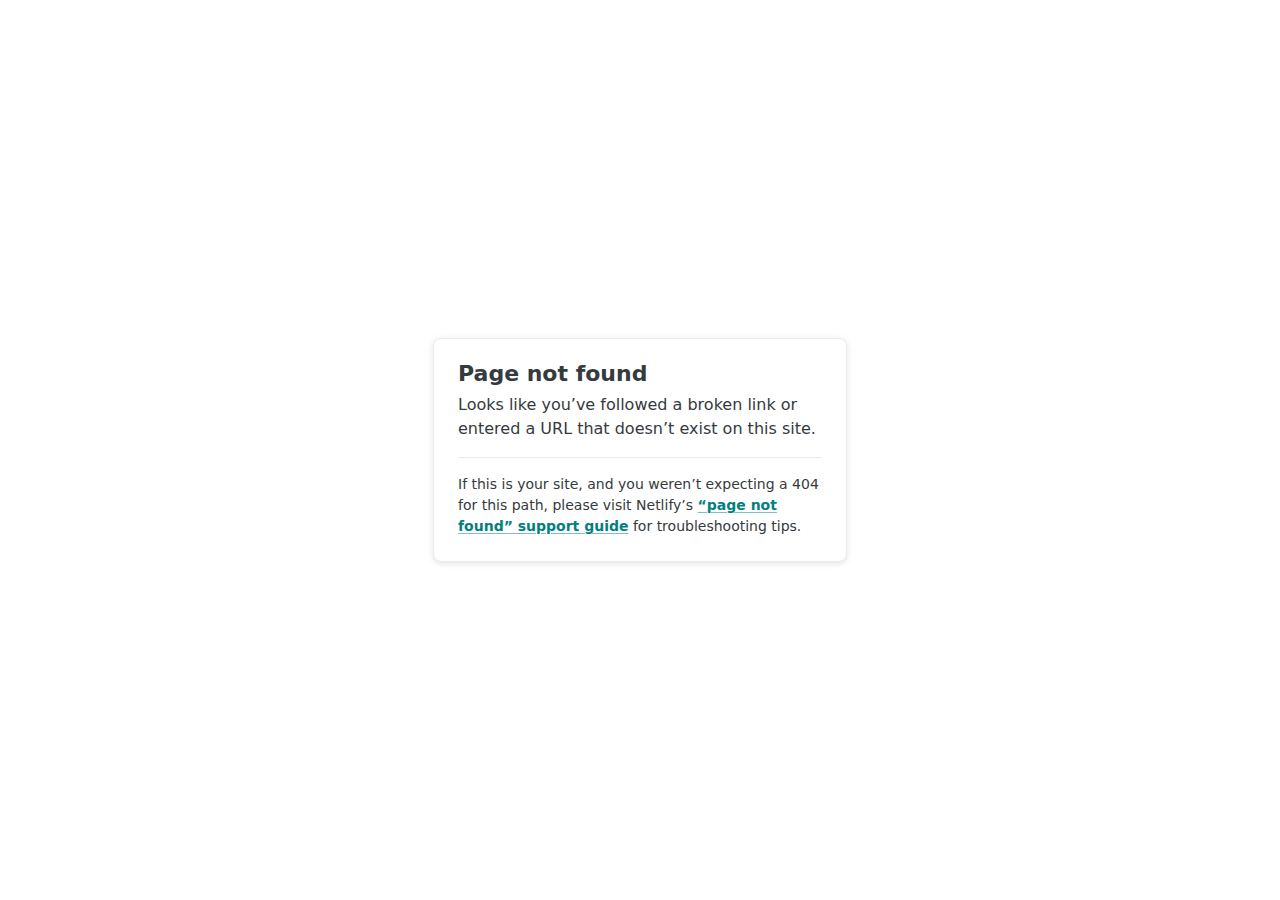
<file: case-studies/tulagram.html>
<!DOCTYPE html>
<html lang="en">
  <head>
    <meta charset="utf-8" />
    <meta name="viewport" content="width=device-width, initial-scale=1.0" />
    <title>Page not found</title>
    <style>
      :root {
        --colorRgbFacetsTeal600: 2 128 125;
        --colorTealAction: var(--colorRgbFacetsTeal600);
        --colorRgbFacetsNeutralLight200: 233 235 237;
        --colorHr: var(--colorRgbFacetsNeutralLight200);
        --colorRgbFacetsNeutralLight700: 53 58 62;
        --colorGrayDarkest: var(--colorRgbFacetsNeutralLight700);
        --colorGrayLighter: var(--colorRgbFacetsNeutralLight200);
        --colorText: var(--colorGrayDarkest);
        --effectShadowLightShallow: 0 1px 10px 0 rgb(53 58 62 / 6%),
          0 2px 4px 0 rgb(53 58 62 / 8%);
        --colorRgbFacetsNeutralDark900: 6 11 16;
      }
      body {
        font-family: system-ui, -apple-system, BlinkMacSystemFont, "Segoe UI",
          Roboto, Helvetica, Arial, sans-serif, "Apple Color Emoji",
          "Segoe UI Emoji", "Segoe UI Symbol";
        background: white;
        overflow: hidden;
        margin: 0;
        padding: 0;
        line-height: 1.5;
        color: rgb(var(--colorText));
      }

      @media (prefers-color-scheme: dark) {
        body {
          background: rgb(var(--colorRgbFacetsNeutralDark900));
        }
      }

      h1 {
        margin: 0;
        font-size: 1.375rem;
        line-height: 1;
      }

      h1 + p {
        margin-top: 8px;
      }

      .main {
        position: relative;
        display: flex;
        flex-direction: column;
        align-items: center;
        justify-content: center;
        height: 100vh;
        width: 100vw;
      }

      .card {
        position: relative;
        width: 75%;
        max-width: 364px;
        padding: 24px;
        background: white;
        border-radius: 8px;
        box-shadow: var(--effectShadowLightShallow);
        border: 1px solid rgb(var(--colorGrayLighter));
      }

      a {
        margin: 0;
        font-weight: 600;
        color: rgb(var(--colorTealAction));
        text-decoration-skip-ink: all;
        text-decoration-thickness: 1px;
        text-underline-offset: 2px;
        text-decoration-color: rgb(var(--colorTealAction) / 0.5);
        transition: text-decoration-color 0.15s ease-in-out;
      }

      a:hover,
      a:focus-visible {
        text-decoration-color: rgb(var(--colorTealAction));
      }

      p:last-of-type {
        margin-bottom: 0;
      }

      hr {
        border: 0;
        height: 1px;
        background: rgb(var(--colorHr));
        margin-top: 16px;
        margin-bottom: 16px;
      }

      .your-site {
        font-size: 0.875rem;
      }
    </style>
  </head>
  <body>
    <div class="main">
      <div class="card">
        <h1>Page not found</h1>
        <p>
          Looks like you’ve followed a broken link or entered a URL that doesn’t
          exist on this site.
        </p>
        <hr />
        <p class="your-site">
          If this is your site, and you weren’t expecting a 404 for this path,
          please visit Netlify’s
          <a
            href="https://answers.netlify.com/t/support-guide-i-ve-deployed-my-site-but-i-still-see-page-not-found/125?utm_source=404page&utm_campaign=community_tracking"
            >“page not found” support guide</a
          >
          for troubleshooting tips.
        </p>
      </div>
    </div>
  </body>
</html>
</file>
